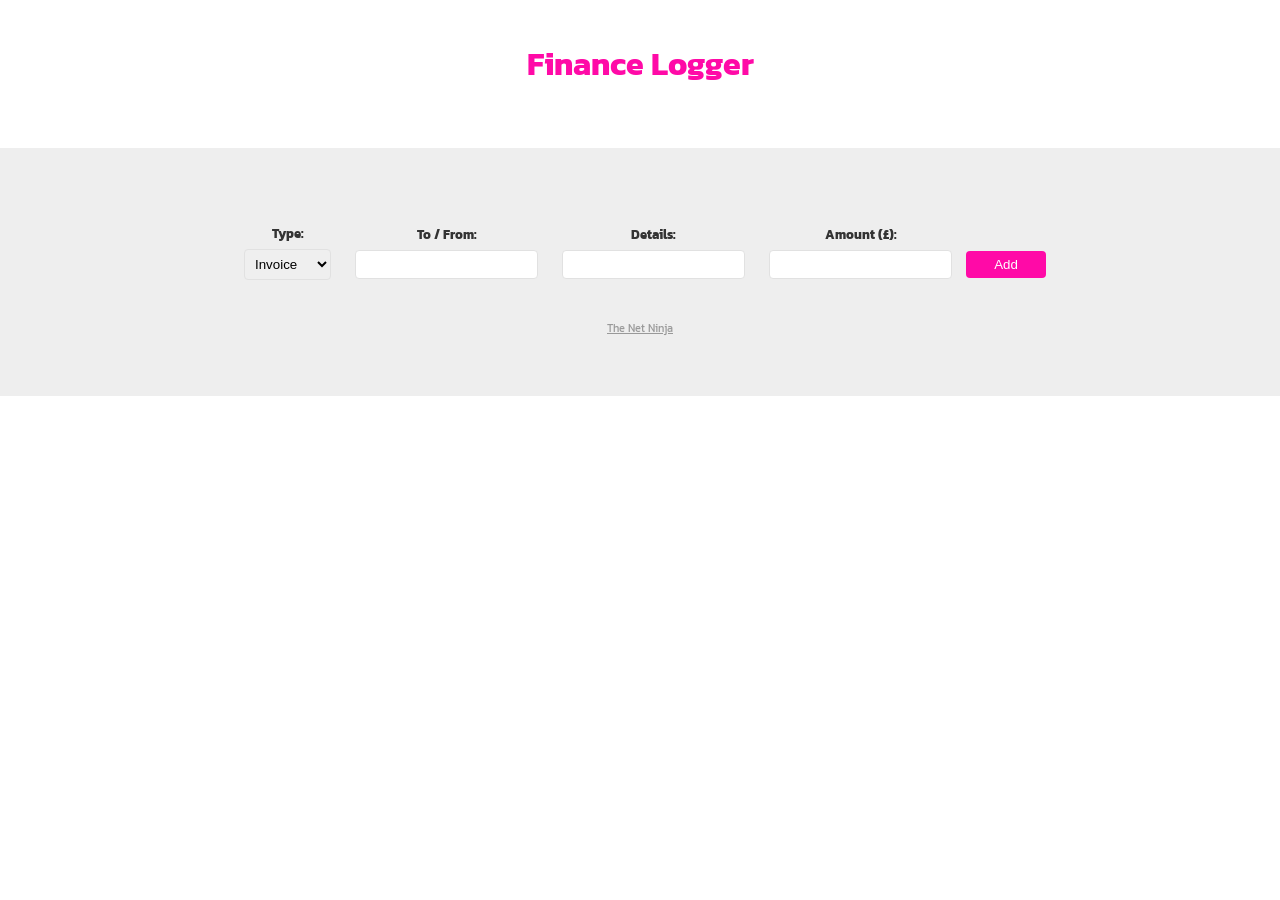
<file: public/index.html>
<html lang="en">
<head>
  <meta charset="UTF-8">
  <meta name="viewport" content="width=device-width, initial-scale=1.0">
  <title>TypeScript Tutorial</title>
  <link rel="preconnect" href="https://fonts.googleapis.com">
  <link rel="preconnect" href="https://fonts.gstatic.com" crossorigin>
  <link href="https://fonts.googleapis.com/css2?family=Kanit:wght@300&display=swap" rel="stylesheet">
  <link rel="stylesheet" href="styles.css">
</head>
<body>

  <div class="wrapper">
    <h1>Finance Logger</h1>

    <!-- output list -->
    <ul class="item-list">
      
    </ul>
  </div>

  <footer>
    <form class="new-item-form">
      <div class="field">
        <label>Type:</label>
        <select id="type">
          <option value="invoice">Invoice</option>
          <option value="payment">Payment</option>
        </select>
      </div>
      <div class="field">
        <label>To / From:</label>
        <input type="text" id="tofrom">
      </div>   
      <div class="field">
        <label>Details:</label>
        <input type="text" id="details">
      </div>
      <div class="field">
        <label>Amount (£):</label>
        <input type="number" id="amount">
      </div>
      <button>Add</button>
    </form>

    <a href="https://www.thenetninja.co.uk">The Net Ninja</a>
  </footer>

  <script type="module" src='app.js'></script>
</body>
</html>
</file>
<file: public/styles.css>
body{
  margin: 0;
  font-family: 'Kanit', sans-serif; 
}
.wrapper{
  max-width: 960px;
  margin: 0 auto;
}
h1{
  margin: 40px auto;
  color: #ff0aa7;
  text-align: center;
}
ul{
  padding: 0;
  list-style-type: none;
}
li{
  padding: 6px 10px;
  border: 1px solid #eee;
  margin: 10px auto;
}
li h4{
  color: #ff0aa7;
  margin: 0;
  text-transform: capitalize;
}
li p{
  color: #333;
  margin: 8px 0 0;
}
footer{
  background: #eee;
  padding: 60px;
  margin-top: 60px;
}
form{
  max-width: 960px;
  margin: 0 auto;
  text-align: center;
}
label{
  display: block;
  font-weight: bold;
  font-size: 0.8em;
  color: #333;
  margin: 16px 0 6px;
}
input, select{
  padding: 6px;
  border: 1px solid #e1e1e1;
  border-radius: 4px;
}
.field{
  display: inline-block;
  margin: 0 10px;
}
button{
  color: white;
  border: 0;
  background: #ff0aa7;
  padding: 6px;
  min-width: 80px;
  border-radius: 4px;
}
footer a{
  text-align: center;
  display: block;
  color: #999;
  margin-top: 40px;
  font-size: 0.7em;
}
</file>
